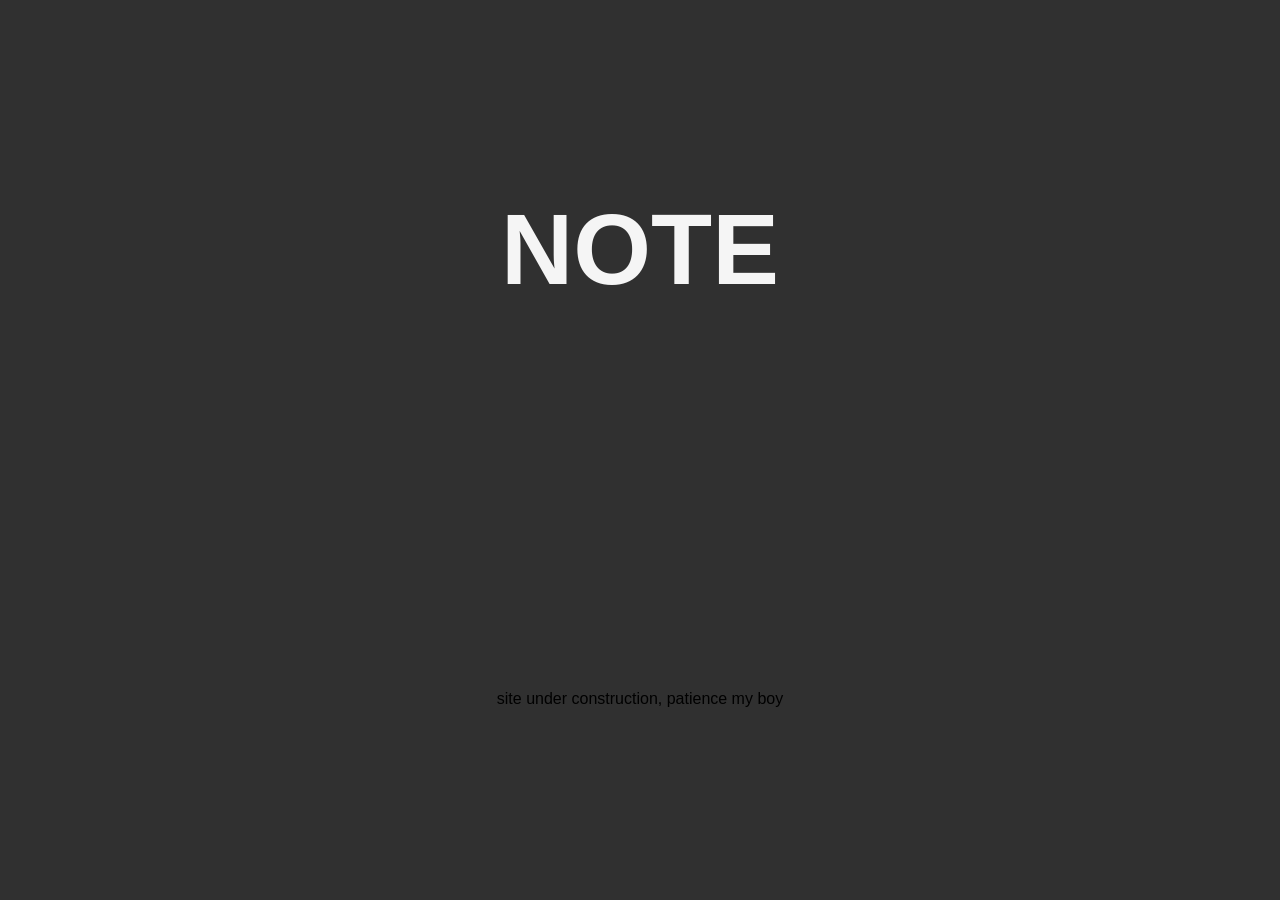
<file: Oldindex.html>
<!DOCTYPE html>
<meta name="viewport" content="width=device-width, initial-scale=1.0">
<html lang="en">
<head>
    <meta charset="UTF-8">
    <meta name="viewport" content="width=device-width, initial-scale=1.0">
    <link rel="stylesheet" href="styles.css">
    <title>Page Title</title>
</head>
<body>
    <!-- Visible content goes here -->
    <h1> <b> NOTE </b> </h1>
    <p> site under construction, patience my boy </p>
</body>
</html>
</file>
<file: styles.css>
* {
    margin: 0;
    padding: 0;
    box-sizing: border-box;
}

html, body {
    height: 100%;
}

body {
    font-family: Arial, sans-serif;
    background-color: #303030;

    display: grid;
    place-items: center;

    height: 100svh; /* <-- Use this */
}

h1 {
    color: #f5f5f5;
    font-size: 100px;
}
</file>
